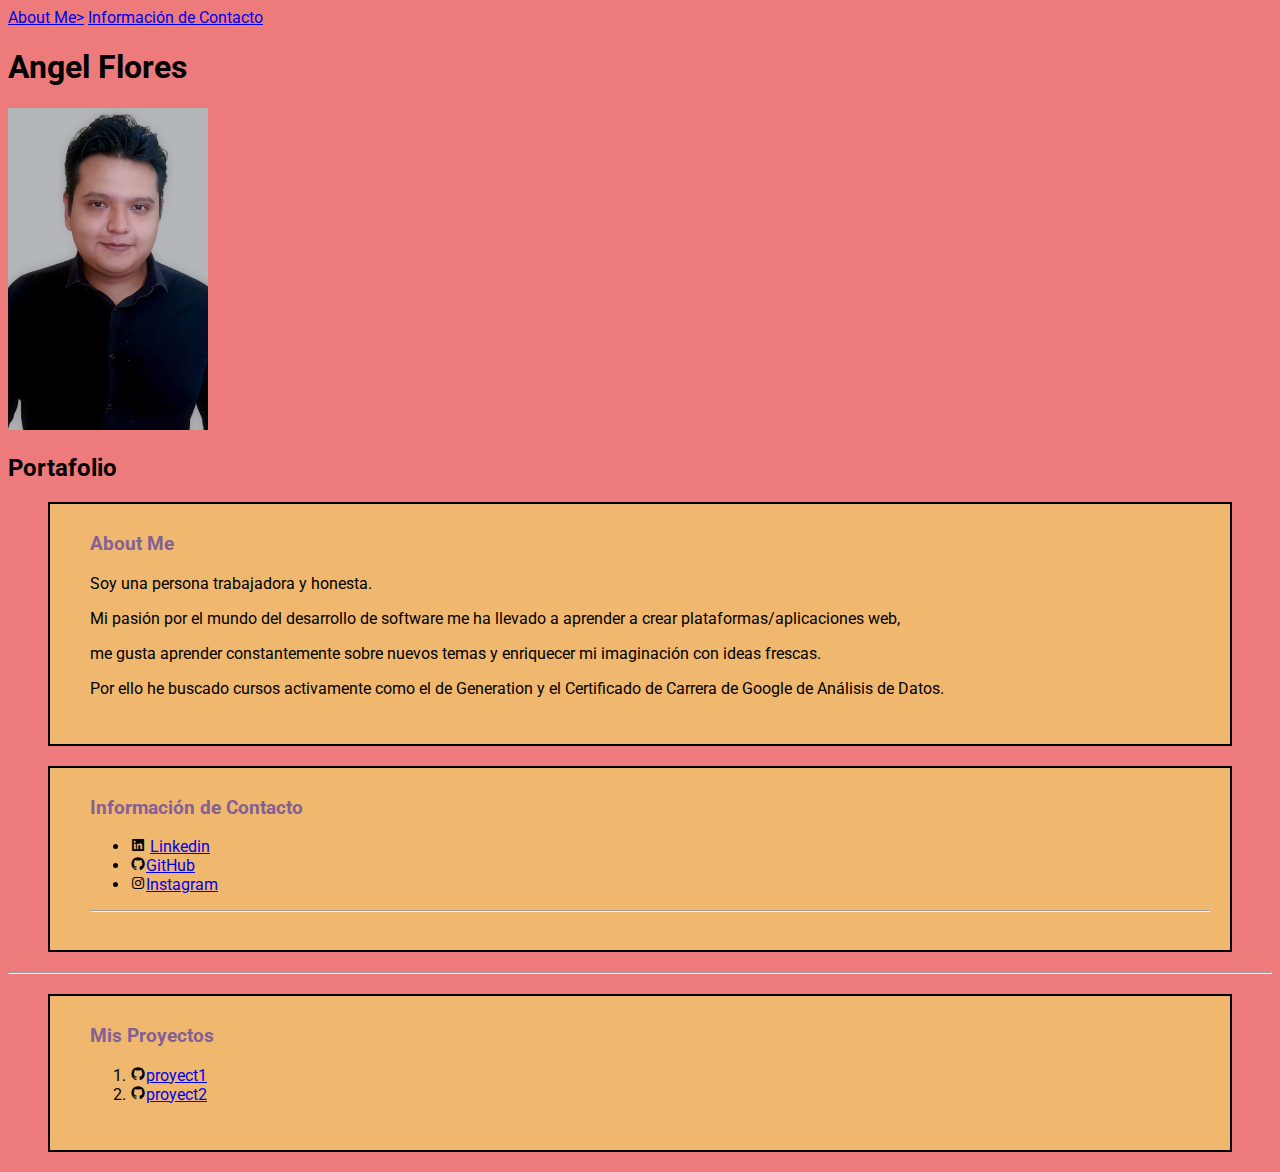
<file: index.html>
<!DOCTYPE html>
<html lang="en">

<head>
    <meta charset="UTF-8">
    <meta name="viewport" content="width=device-width, initial-scale=1.0">
    <title>Angel Flores</title>
    <link rel="stylesheet" href="./styles.css">
    <link href='https://unpkg.com/boxicons@2.1.4/css/boxicons.min.css' rel='stylesheet'>
</head> 
<body>
    <nav class="menu-navegacion">
        <a href="#About Me">About Me></a>
        <a href="#Contacto">Información de Contacto</a>

    </nav>
    <h1>Angel Flores</h1>

    <img width="200px" src="./img/foto perfil.jpeg"  alt="Mi foto de Perfil">

    <h2>Portafolio</h2>

    <div>
        <h3>About Me</h3>
        <p>Soy una persona trabajadora y honesta.</p>
        <p>Mi pasión por el mundo del desarrollo de software me ha llevado a aprender a crear plataformas/aplicaciones web,</p>
        <p>me gusta aprender constantemente sobre nuevos temas y enriquecer mi imaginación con ideas frescas.</p>
        <p>Por ello he buscado cursos activamente como el de Generation y el Certificado de Carrera de Google de Análisis de Datos.</p>
    </div>

    <div>
        <h3>Información de Contacto</h3>
        <ul>
            <li>
                <i class='bx bxl-linkedin-square'></i> <a href="https://www.linkedin.com/in/angel-david-flores-vergara">Linkedin</a>
            </li>
            <li>
                <i class='bx bxl-github'></i><a href="https://github.com/Angy1208">GitHub</a>
            </li>
            <li>
                <i class='bx bxl-instagram' ></i><a href="https://www.instagram.com">Instagram</a>
            </li>
        </ul>

        <hr>

    </div>

    <hr>

    <div>
        <h3>Mis Proyectos</h3>
        <ol>
            <li>
                <i class='bx bxl-github'></i><a href="https://github.com/Angy1208/portafolio">proyect1</a>
            </li>
            <li>
                <i class='bx bxl-github'></i><a href="https://github.com/Angy1208">proyect2</a>
            </li>
        </ol>
    </div>
</body>

</html>
</file>
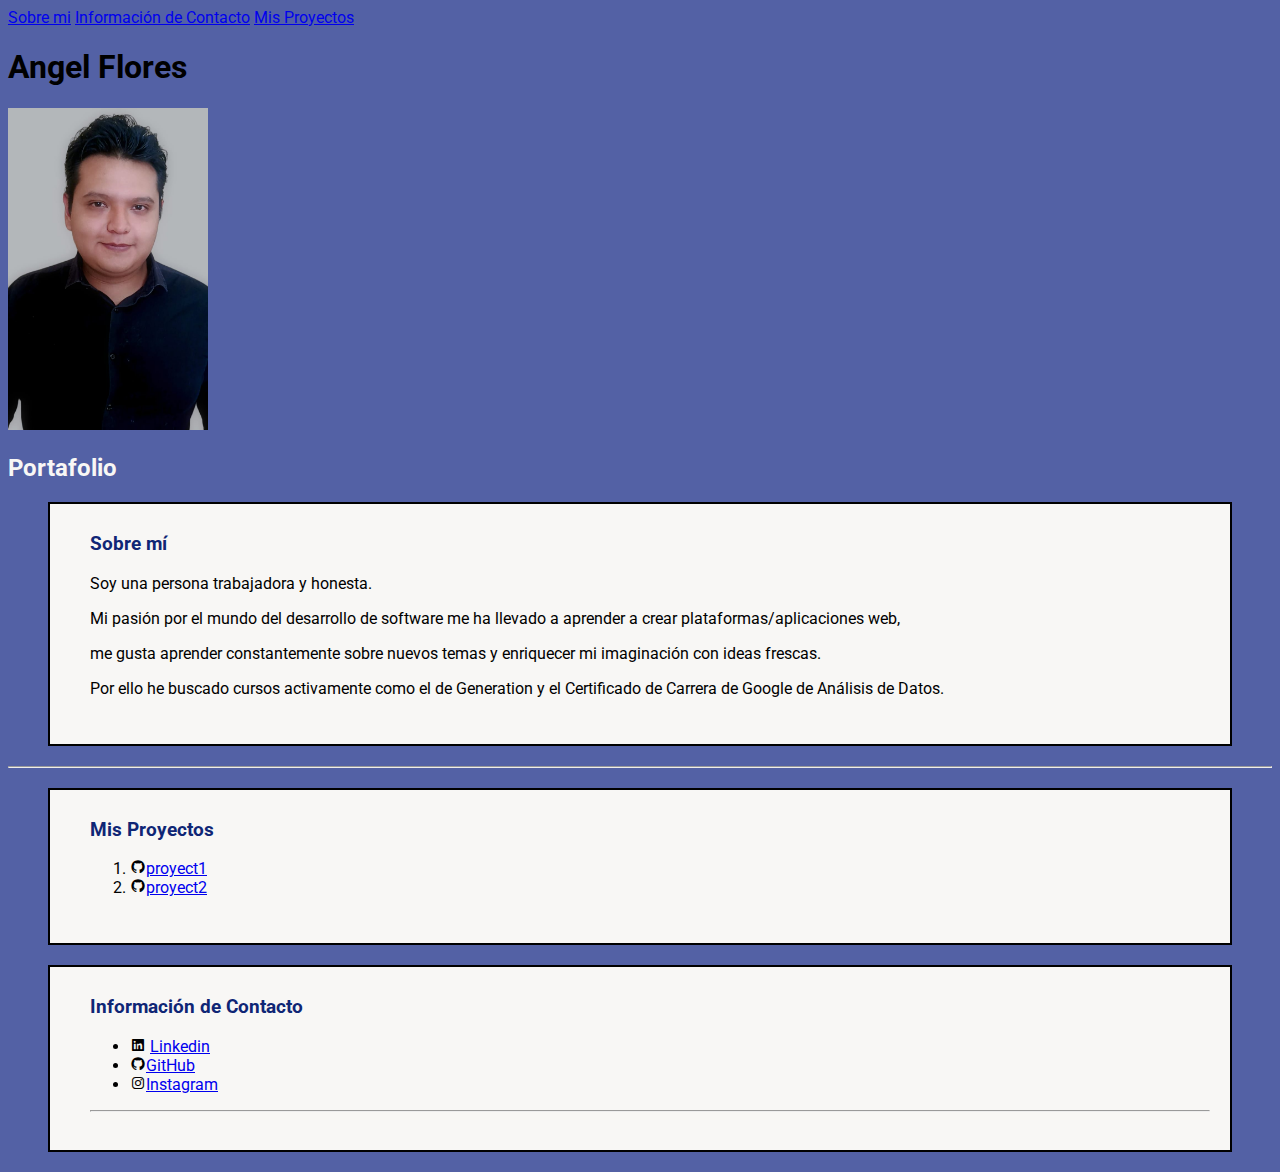
<file: html/index.html>
<!DOCTYPE html>
<html lang="en">

<head>
    <meta charset="UTF-8">
    <meta name="viewport" content="width=device-width, initial-scale=1.0">
    <title>Portafolio Angel Flores</title>
    <link rel="stylesheet" href="/css/styles.css">
    <link href='https://unpkg.com/boxicons@2.1.4/css/boxicons.min.css' rel='stylesheet'>
</head> 
<body>
    <header>
    <nav class="menu-navegacion">
        <a href="#Sobre mí">Sobre mi</a>
        <a href="#Contacto">Información de Contacto</a>
        <a href="#Mis Proyectos">Mis Proyectos</a>
    </nav>
    </header>
    
    <h1>Angel Flores</h1>
    <img width="200px" src="/img/foto perfil.jpeg"  alt="Mi foto de Perfil">

    <h2>Portafolio</h2>

    <div>
        <h3>Sobre mí</h3>
        <p>Soy una persona trabajadora y honesta.</p>
        <p>Mi pasión por el mundo del desarrollo de software me ha llevado a aprender a crear plataformas/aplicaciones web,</p>
        <p>me gusta aprender constantemente sobre nuevos temas y enriquecer mi imaginación con ideas frescas.</p>
        <p>Por ello he buscado cursos activamente como el de Generation y el Certificado de Carrera de Google de Análisis de Datos.</p>
    </div>

    <hr>

    <div>
        <h3>Mis Proyectos</h3>
        <ol>
            <li>
                <i class='bx bxl-github'></i><a href="https://github.com/Angy1208/portafolio">proyect1</a>
            </li>
            <li>
                <i class='bx bxl-github'></i><a href="https://github.com/Angy1208">proyect2</a>
            </li>
        </ol>
    </div>

    <div>
        <h3>Información de Contacto</h3>
        <ul>
            <li>
                <i class='bx bxl-linkedin-square'></i> <a href="https://www.linkedin.com/in/angel-david-flores-vergara">Linkedin</a>
            </li>
            <li>
                <i class='bx bxl-github'></i><a href="https://github.com/Angy1208">GitHub</a>
            </li>
            <li>
                <i class='bx bxl-instagram' ></i><a href="https://www.instagram.com">Instagram</a>
            </li>
        </ul>
        <hr>
    </div>
</body>

</html>
</file>
<file: styles.css>
@import url('https://fonts.googleapis.com/css2?family=Roboto:wght@300;400;500&display=swap');
* {
    font-family: 'Roboto', sans-serif; 
}

body {
    background-color: #ED7B7B;
}
div { 
    background-color: #F0B86E;
    padding: 10px 20px 30px 40px;
    border: 2px solid black;
    margin: 20px 40px;
}
h3{
    color: #836096;
}
</file>
<file: css/styles.css>
@import url('https://fonts.googleapis.com/css2?family=Roboto:wght@300;400;500&display=swap');
* {
    font-family: 'Roboto', sans-serif; 
}

body {
    background-color: #5361a5;
}
div { 
    background-color: #f8f7f5;
    padding: 10px 20px 30px 40px;
    border: 2px solid black;
    margin: 20px 40px;
}

h2{
    color:#f8f7f5;
}
h3{
    color: #0f2675;
}
</file>
